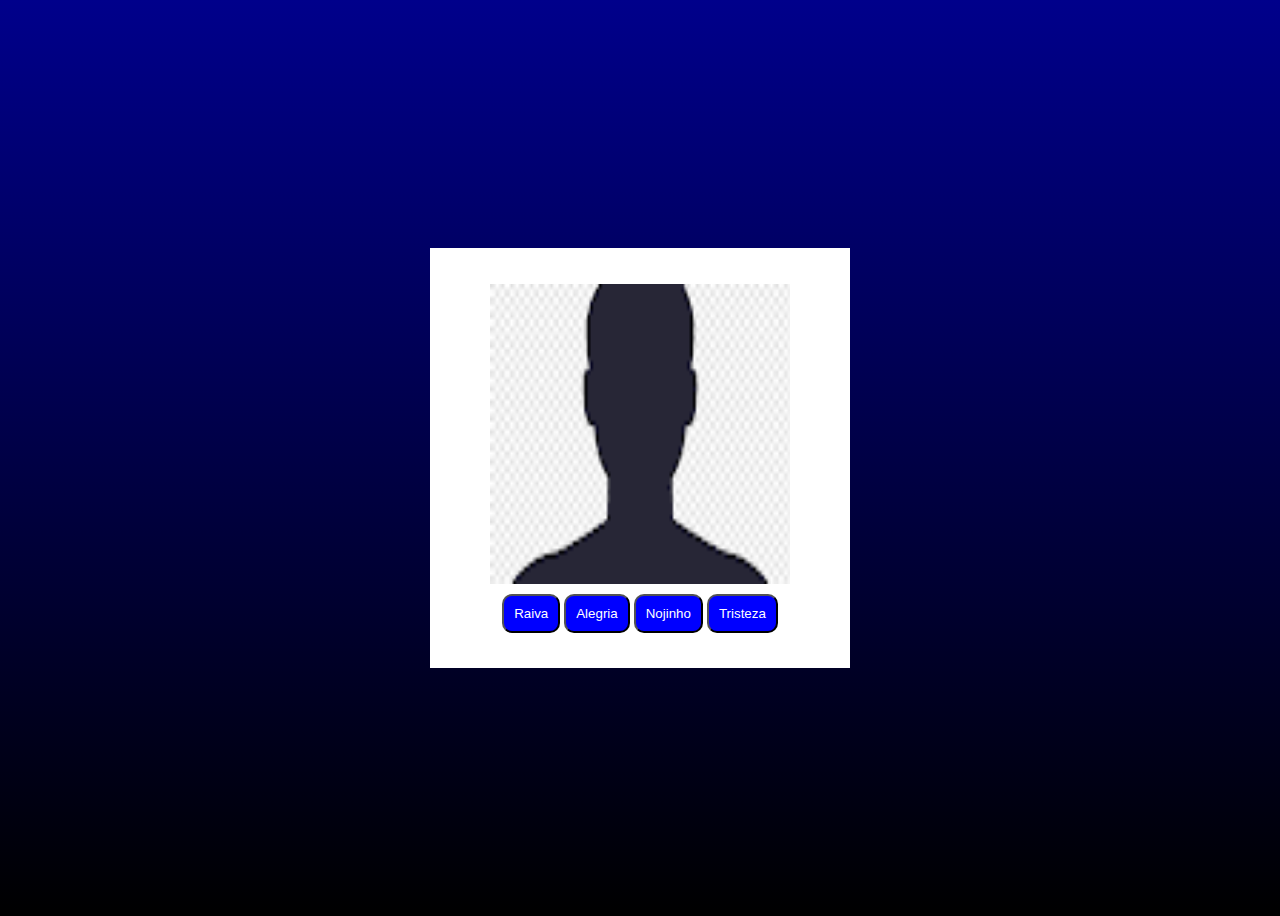
<file: Exercicios/divertidamente/index.html>
<!DOCTYPE html>
<html lang="en">
<head>
    <meta charset="UTF-8">
    <meta name="viewport" content="width=device-width, initial-scale=1.0">
    <title>Divertidamente</title>
    <link rel="stylesheet" href="/Exercicios/divertidamente/css/style.css">
</head>
<body>
    <div class="central">
        <img id="imagem"  src="images/silhueta.png" alt="">
        <div id="div-button">
            <button id="raiva" class="buttons">Raiva</button>
            <button id="alegria" class="buttons">Alegria</button>
            <button id="nojinho" class="buttons">Nojinho</button>
            <button id="tristeza" class="buttons">Tristeza</button>
        </div>
    </div>
    <script src="js/script.js"></script>
</body>
</html>
</file>
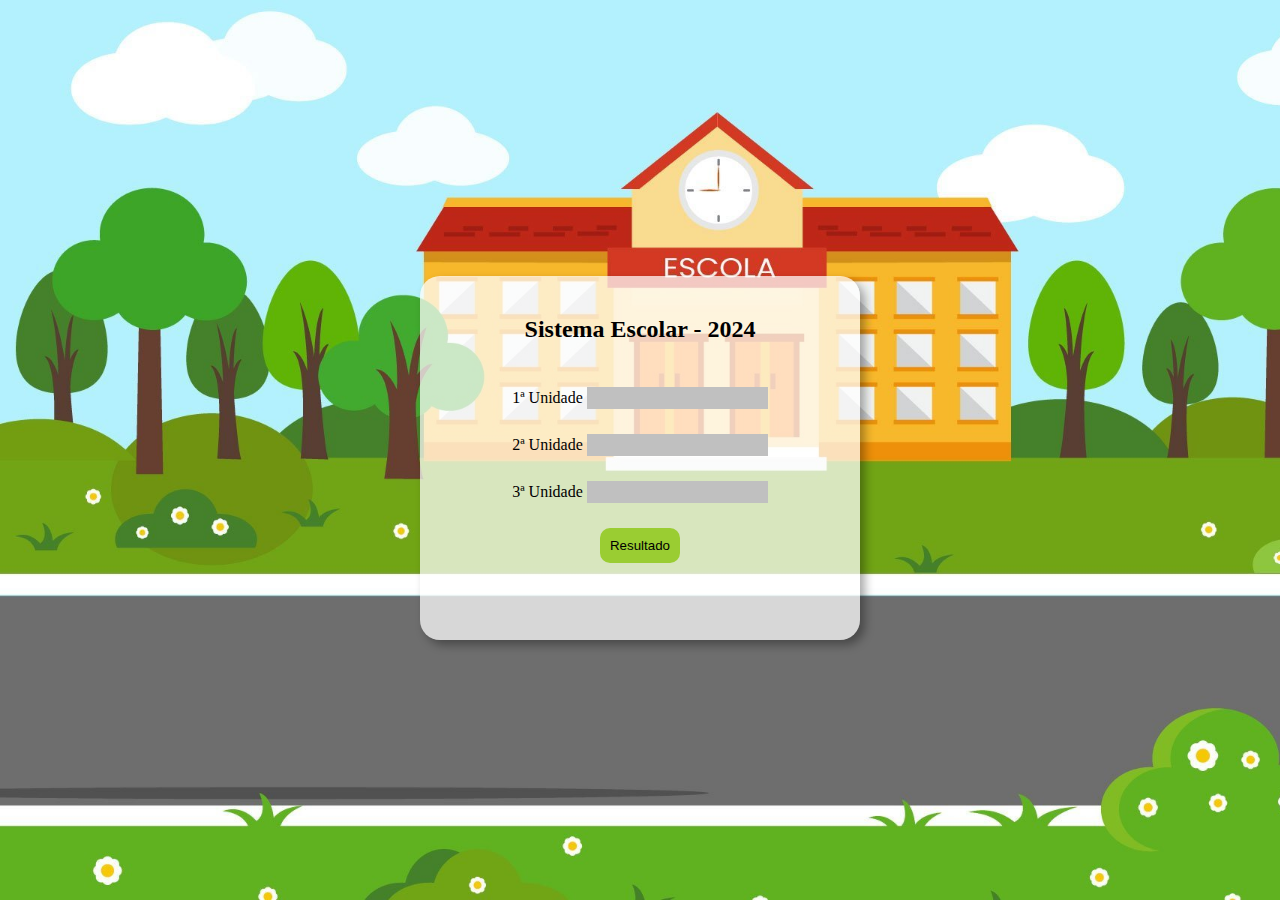
<file: Exercicios/escola/index.html>
<!DOCTYPE html>
<html lang="en">
<head>
    <meta charset="UTF-8">
    <meta name="viewport" content="width=device-width, initial-scale=1.0">
    <title>Sistema escolar</title>
    <script src="js/script.js" defer></script>
    <link rel="stylesheet" href="style/styles.css">
</head>
<body>
    <div class="central">
        <h2>Sistema Escolar - 2024</h2>
        <div>
            <span>1ª Unidade</span>
            <input type="text" id="uni1">
        </div>
        <div>
            <span>2ª Unidade</span>
            <input type="text" id="uni2">
        </div>
        <div>
            <span>3ª Unidade</span>
            <input type="text" id="uni3">
        </div>
        <button id="botao">Resultado</button>
        <p id="resultado"></p>
    </div>
</body>
</html>
</file>
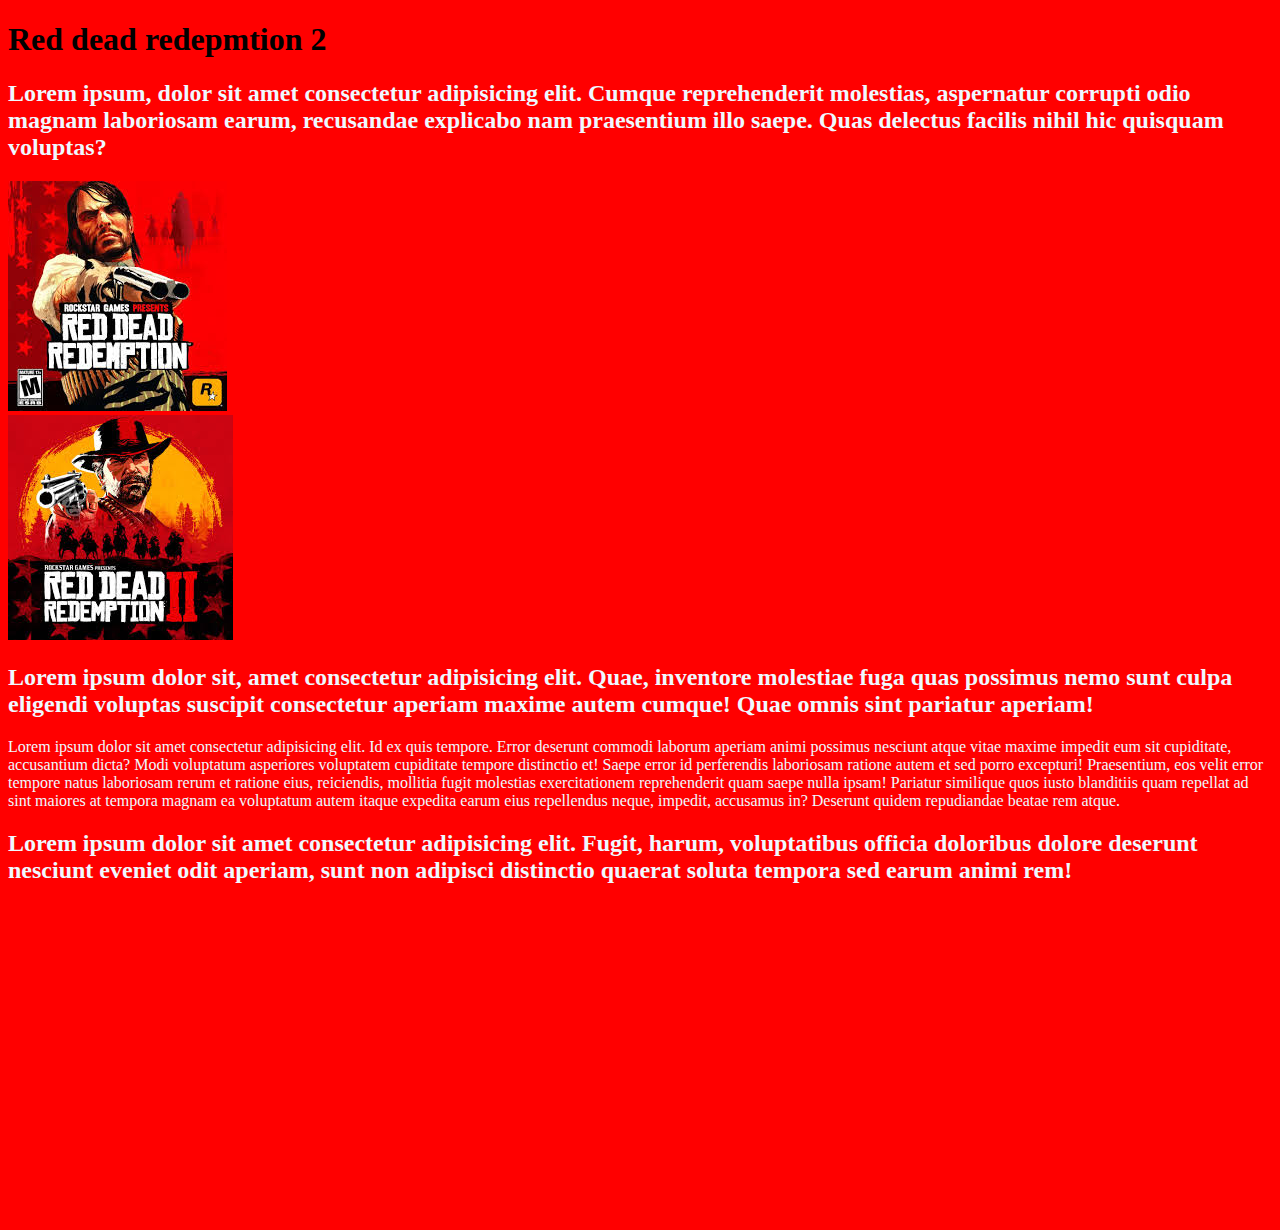
<file: Exercicios/ex001/index.html>
<!DOCTYPE html>
<html lang="en">
<head>
    <meta charset="UTF-8">
    <meta name="viewport" content="width=device-width, initial-scale=1.0">
    <title>Red dead 2</title>
    <link rel="stylesheet" href="style.css">
</head>
<body>
    <h1>Red dead redepmtion 2</h1>
    <h2 class="title">Lorem ipsum, dolor sit amet consectetur adipisicing elit. Cumque reprehenderit molestias, aspernatur corrupti odio magnam laboriosam earum, recusandae explicabo nam praesentium illo saepe. Quas delectus facilis nihil hic quisquam voluptas?</h1>
    <div id="images">
    <span id="image-1"><img src="images/images (1).jpg" alt=""></span>
    <span><img src="images/images.jpg" alt=""></span>
    </div>
    <h2 class="title">Lorem ipsum dolor sit, amet consectetur adipisicing elit. Quae, inventore molestiae fuga quas possimus nemo sunt culpa eligendi voluptas suscipit consectetur aperiam maxime autem cumque! Quae omnis sint pariatur aperiam!</h1>
    <p>Lorem ipsum dolor sit amet consectetur adipisicing elit. Id ex quis tempore. Error deserunt commodi laborum aperiam animi possimus nesciunt atque vitae maxime impedit eum sit cupiditate, accusantium dicta? Modi voluptatum asperiores voluptatem cupiditate tempore distinctio et! Saepe error id perferendis laboriosam ratione autem et sed porro excepturi! Praesentium, eos velit error tempore natus laboriosam rerum et ratione eius, reiciendis, mollitia fugit molestias exercitationem reprehenderit quam saepe nulla ipsam! Pariatur similique quos iusto blanditiis quam repellat ad sint maiores at tempora magnam ea voluptatum autem itaque expedita earum eius repellendus neque, impedit, accusamus in? Deserunt quidem repudiandae beatae rem atque.</p>
    <h2 class="title">Lorem ipsum dolor sit amet consectetur adipisicing elit. Fugit, harum, voluptatibus officia doloribus dolore deserunt nesciunt eveniet odit aperiam, sunt non adipisci distinctio quaerat soluta tempora sed earum animi rem!</h1>
    <iframe id="video" width="560" height="315" src="https://www.youtube.com/embed/gmA6MrX81z4?si=8bGYjMn1MezUxHmS" title="YouTube video player" frameborder="0" allow="accelerometer; autoplay; clipboard-write; encrypted-media; gyroscope; picture-in-picture; web-share" referrerpolicy="strict-origin-when-cross-origin" allowfullscreen></iframe>

</body>
</html>
</file>
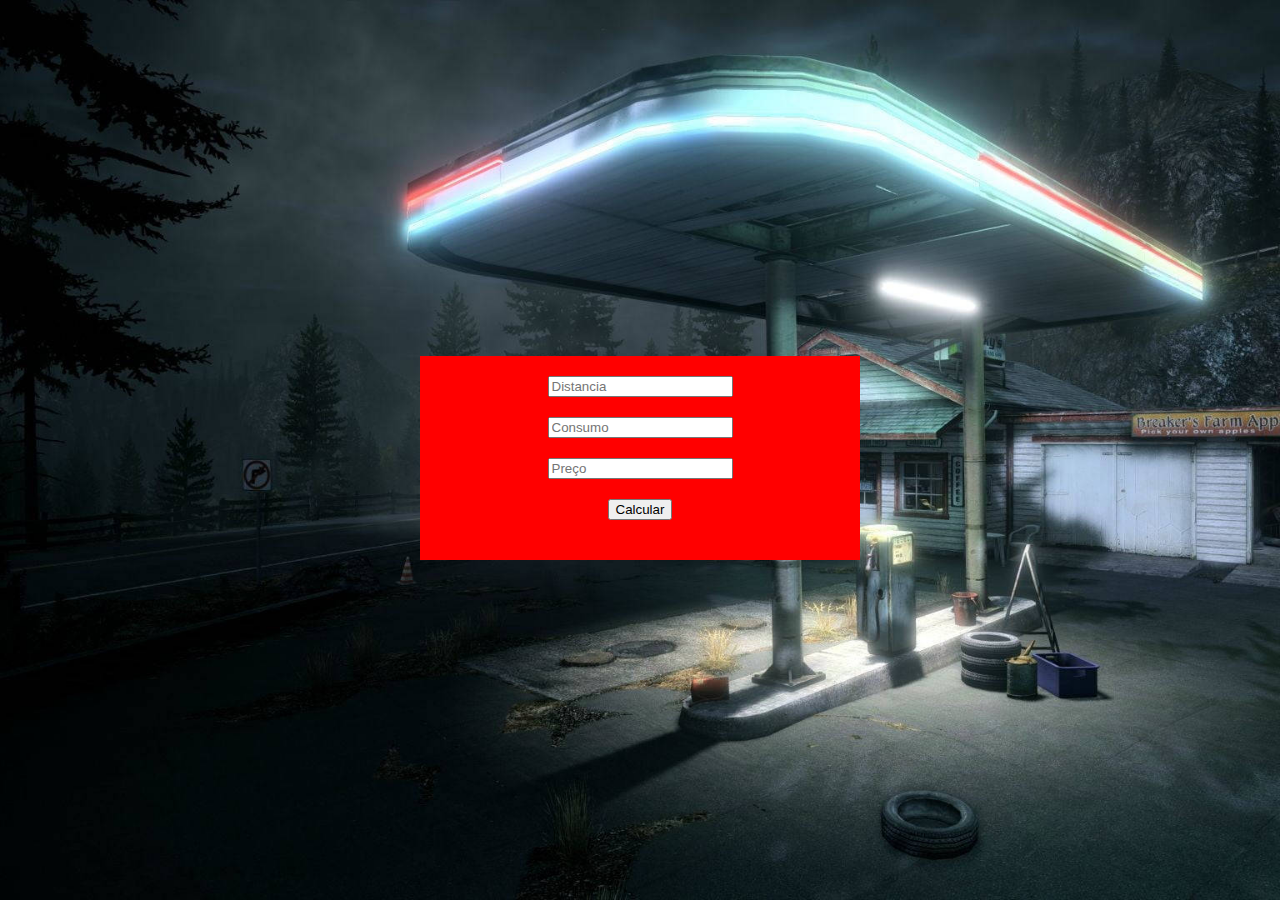
<file: Exercicios/gasto gasolina/index.html>
<!DOCTYPE html>
<html lang="en">
<head>
    <meta charset="UTF-8">
    <meta name="viewport" content="width=device-width, initial-scale=1.0">
    <title>Gasto gasolina</title>
    <script src="js/script.js" defer></script>
    <link rel="stylesheet" href="styles/style.css">
</head>
<body>
    <div id="central">
        <div id="divinputs">
            <input type="number" id="distancia" placeholder="Distancia">
            <input type="number" id="consumo" placeholder="Consumo">
            <input type="number" id="preco" placeholder="Preço">
            <button id="botao">Calcular</button>
            <span id="resultado"></span>
        </div>
    </div>
</body>
</html>
</file>
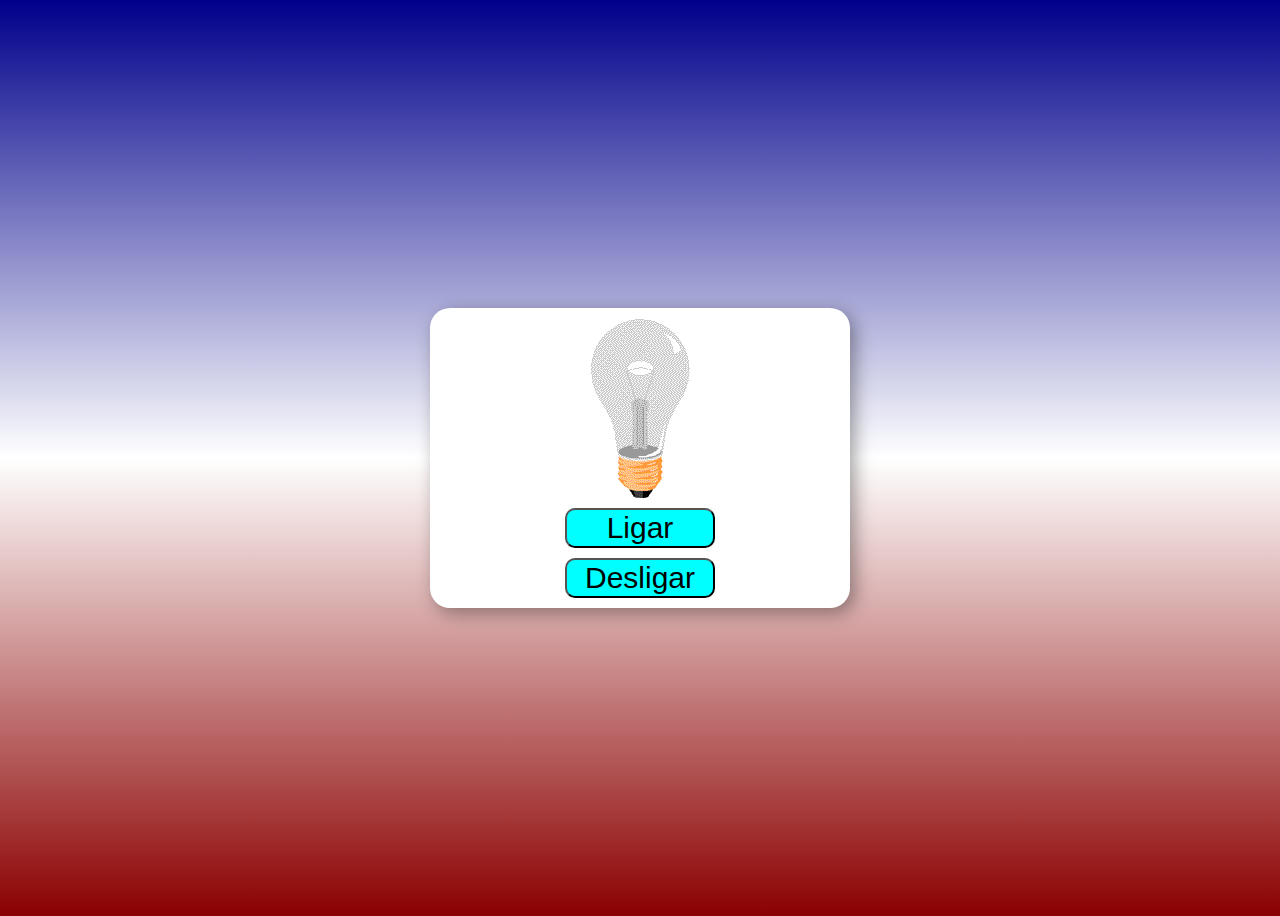
<file: Exercicios/lampada/index.html>
<!DOCTYPE html>
<html lang="en">
<head>
    <meta charset="UTF-8">
    <meta name="viewport" content="width=device-width, initial-scale=1.0">
    <title>Document</title>
    <link rel="stylesheet" href="css/estilos.css">
</head>
<body>
    <div class="central">

        <img src="images/apagada.gif" id="lamp">
        <button id="ligar">Ligar</button>
        <button id="desligar">Desligar</button>

    </div>
    <script src="js/script.js"></script>
</body>
</html>
</file>
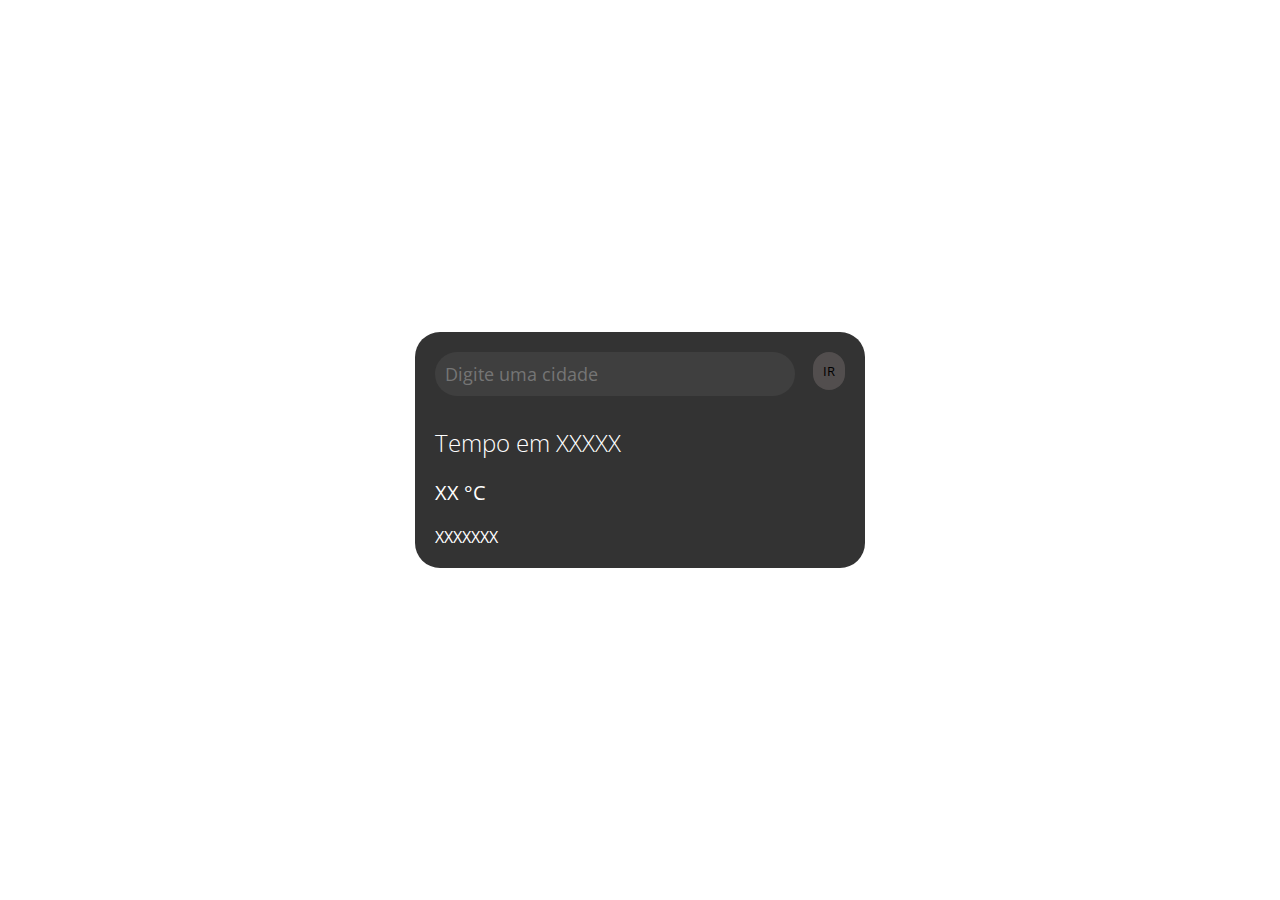
<file: Exercicios/tempo/index.html>
<!DOCTYPE html>
<html lang="en">
<head>
    <meta charset="UTF-8">
    <meta name="viewport" content="width=device-width, initial-scale=1.0">
    <title>Document</title>
    <script src="js/script.js" defer></script>
    <link rel="stylesheet" href="styles/estilos.css">
</head>
<body>
    <div class="caixa-maior">
        <input type="text" class="input-cidade" placeholder="Digite uma cidade">
        <button class="botao-busca">IR</button>
        <div class="caixa-media">
            <h2 class="cidade">Tempo em XXXXX</h2>
            <p class="temp">XX °C</p>
            <div class="caixa-menor">
                <p class="texto-previsao">XXXXXXX</p>
            </div>
        </div>
    </div>
</body>
</html>
</file>
<file: Exercicios/divertidamente/css/style.css>
body{
    background: linear-gradient(darkblue,black);
    height: 100vh;
    display: flex;
    align-items: center;
    justify-content: center;
}

.central{
    width: 400px;
    height: 400px;
    display: flex;
    justify-content: center;
    align-items: center;
    flex-direction: column;
    background-color: white;
    gap: 10px;
    padding: 10px;
    border-radius: 40pxpx;
}

img{
    width: 300px;
    height: 300px;
}

.buttons{
    padding: 10px;
    background: blue;
    color: white;
    border-radius: 10px;
}
</file>
<file: Exercicios/escola/style/styles.css>
body{
    height: 100vh;
    background: url('/Exercicios/escola/images/sua-escola-e-uma-empresa.jpg');
    background-size: cover;
    background-attachment: fixed;
    display: flex;
    align-items: center;
    justify-content: center;
}

.central{
    width: 400px;
    background-color: rgba(255, 255, 255, 0.726);
    border-radius: 20px;
    padding: 20px;
    display: flex;
    align-items: center;
    justify-content: center;
    flex-direction: column;
    gap: 25px;
    box-shadow: 5px 5px 10px rgba(0, 0, 0, 0.337);
}

.central input{
    height: 20px;
    background: silver;
    border: none;
    outline: none;
}

.central input:focus{
    background-color: yellowgreen;

}

.central button{
    background: yellowgreen;
    border: none;
    outline: none;
    padding: 10px;
    border-radius: 10px;
    cursor: pointer;
}
</file>
<file: Exercicios/ex001/style.css>
body{
    background-color: red;
}

.title{
    color: aliceblue;
}

p{
    color:aliceblue
}

span#image-1{
    padding-right: 100vh;
}
</file>
<file: Exercicios/gasto gasolina/styles/style.css>
body{
    height: 100vh;
    background: url(../images/eerie-game-gas-station-csuwu7bcq1nfnc81.jpg);
    background-size: cover;
    background-attachment: fixed;
    display: flex;
    align-items: center;
    justify-content: center;
}


div#central{
    width: 400px;
    padding: 20px;
    background-color: red;
}

div#divinputs{
    display: flex;
    align-items: center;
    justify-content: center;
    flex-direction: column;
    gap: 20px;

}

div#divinputs :nth-child(){
    width: 200px;
}
</file>
<file: Exercicios/lampada/css/estilos.css>
body{
    background: linear-gradient(darkblue,white,darkred);
    height: 100vh;
    display: flex;
    align-items: center;
    justify-content: center                                                                                 ;
}


.central{
    width: 400px;
    background: white;
    border-radius: 20px;
    box-shadow: 5px 5px 18px rgba(0, 0, 0, 0.363);
    display: flex;
    align-items: center;
    justify-content: center;
    flex-direction: column;
    gap: 10px;
    padding: 10px;
}

.central button{
    width: 150px;
    background: aqua;
    font-size: 30px;
    border-radius: 10px;
    cursor: pointer;
}
</file>
<file: Exercicios/tempo/styles/estilos.css>
@import url("https://fonts.googleapis.com/css2?family=Open+Sans:ital,wght@0,300;0,400;0,500;0,600;0,700;0,800;1,300;1,400;1,500;1,600;1,700;1,800&display=swap");

* {
  margin: 0;
  padding: 0;
  box-sizing: border-box;
  font-family: "Open Sans";
}
body {
  height: 100vh;
  width: 100vw;
  display: flex;
  align-items: center;
  justify-content: center;
  background: url("https://plus.unsplash.com/premium_photo-1667143324668-064f130f731d?q=80&w=1469&auto=format&fit=crop&ixlib=rb-4.0.3&ixid=M3wxMjA3fDB8MHxwaG90by1wYWdlfHx8fGVufDB8fHx8fA%3D%3D");
  background-size: cover;
}

.caixa-maior {
  background: rgba(0, 0, 0, 0.801);
  /* opacity: 0.8; */
  border-radius: 25px;
  padding: 20px;
  /* responsivo */
  width: 95%; /*Largura tela menores*/
  max-width: 450px; /*Largura tela maiores*/
}

.caixa-media {
  margin-top: 30px;
}

.caixa-maior input {
  border: none;
  outline: none;
  padding: 10px;
  border-radius: 25px;
  font-size: 18px;
  background: #7c7c7c2b;
  color: white;
  width: calc(100% - 50px);
}

.botao-busca {
  border: none;
  outline: none;
  padding: 10px;
  border-radius: 50px;
  background: #ebd6d62b;
  cursor: pointer;
  float: right;
}

.img-busca {
  width: 20px;
}

.cidade {
  color: white;
  font-size: 24px;
  font-weight: 300;
}

.temp {
  font-size: 20px;
  color: white;
  margin-top: 20px;
}

.caixa-menor {
    display: flex;
    align-items: center;
    margin-top: 20px;
    color: white;
    gap: 20px;
}

.umidade{
    color:white;
    margin-top: 20px;
}

.texto-previsao{
    text-transform: capitalize;
}
</file>
